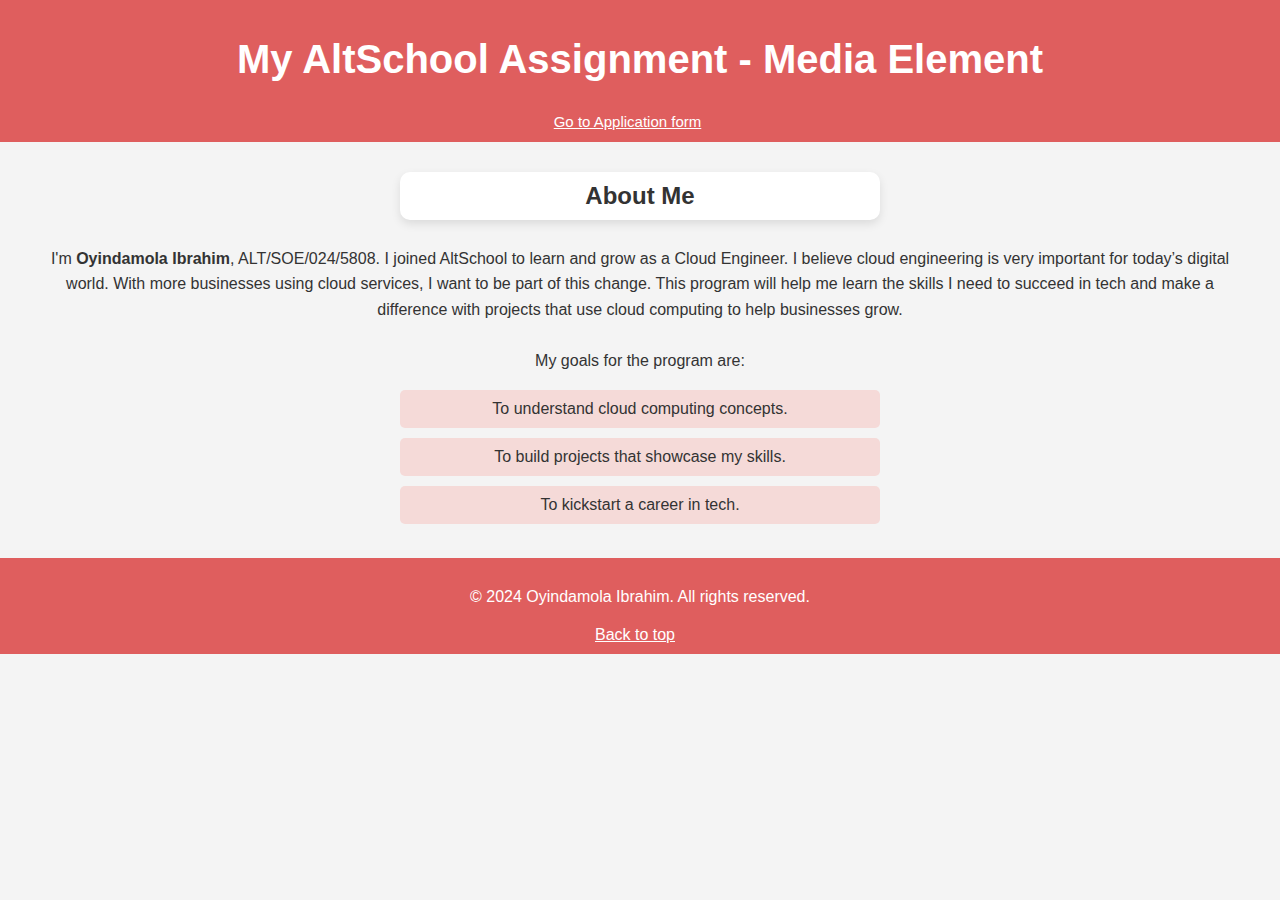
<file: index.html>
<!DOCTYPE html>
<html lang="en">
<head>
    <meta charset="UTF-8">
    <meta name="viewport" content="width=device-width, initial-scale=1.0">
    <title>My AltSchool Profile</title>
    <link rel="stylesheet" href="./styles/index.css">
</head>

<body>
    <header>
        <h1>My AltSchool Assignment - Media Element</h1>
        <nav class="nav">
            <a href="form.html">Go to Application form</a>
        </nav>
    </header>

    <main>
        <section id="#about-me"> 
            <h2 class="about-me">About Me</h2>
            <p class="info">I'm <strong>Oyindamola Ibrahim</strong>, ALT/SOE/024/5808. I joined AltSchool to learn and grow as a Cloud Engineer. I believe cloud engineering is very important for today’s digital world. With more businesses using cloud services, I want to be part of this change. This program will help me learn the skills I need to succeed in tech and make a difference with projects that use cloud computing to help businesses grow.</p>
            <p>My goals for the program are:</p>
            <ul>
                <li>To understand cloud computing concepts.</li>
                <li>To build projects that showcase my skills.</li>
                <li>To kickstart a career in tech.</li>
             </ul><br> 
        </section>
    </main>
    
    <footer>
        <p>&copy; 2024 Oyindamola Ibrahim. All rights reserved.</p>
        <a href= "#about-me">Back to top</a>
    </footer>
    
</body>
</html>
</file>
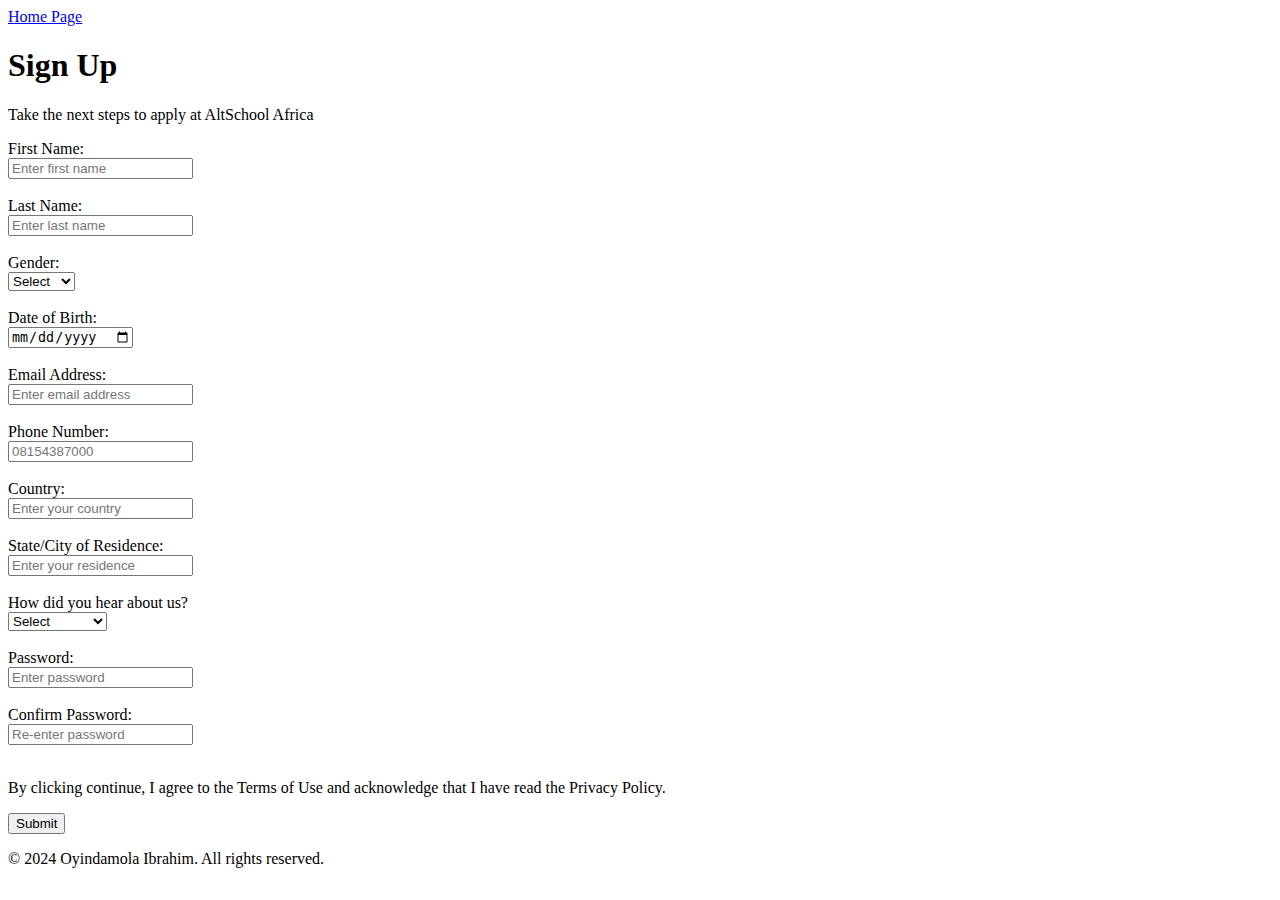
<file: form.html>
<!DOCTYPE html>
<html lang="en">
<head>
    <meta charset="UTF-8">
    <meta name="viewport" content="width=device-width, initial-scale=1.0">
    <title>ALT School Application Form</title>
</head>
<body>
    <header>
        <nav>
            <a href="index.html" aria-label="Go to Home Page">Home Page</a>
            </nav>
        <h1>Sign Up</h1>
    </header>
    <p>Take the next steps to apply at AltSchool Africa</p>

    <main>
        <form action="#" method="post" aria-labelledby="form-title">

        <!-- First Name -->
        <div>
            <label for="first-name">First Name:</label><br>
            <input type="text" id="first-name" name="first-name" placeholder="Enter first name" aria-required="true">
        </div><br>
        
        <!-- Last Name -->
        <div>
            <label for="last-name">Last Name:</label><br>
            <input type="text" id="last-name" name="last-name" placeholder="Enter last name" aria-required="true">
        </div><br>
        
        <!-- Gender -->
        <div>
            <label for="gender">Gender:</label><br>
            <select id="gender" name="gender" aria-required="true">
                <option value="">Select</option>
                <option>Male</option>
                <option>Female</option>
                <option>Other</option>
            </select>
        </div><br>
        
        <!-- Date of Birth -->
        <div>
            <label for="dob">Date of Birth:</label><br>
            <input type="date" id="dob" name="dob" aria-required="true">
        </div><br>
        
        <!-- Email -->
        <div>
            <label for="email">Email Address:</label><br>
            <input type="email" id="email" name="email" placeholder="Enter email address" aria-required="true">
        </div><br>
        
        <!-- Phone -->
        <div>
            <label for="phone">Phone Number:</label><br>
            <input type="tel" id="phone" name="phone" placeholder="08154387000" aria-required="true">
        </div><br>
        
        <!-- Country -->
        <div>
            <label for="country">Country:</label><br>
            <input type="text" id="country" name="country" placeholder="Enter your country" aria-required="true">
        </div><br>
        
        <!-- State/City -->
        <div>
            <label for="residence">State/City of Residence:</label><br>
            <input type="text" id="residence" name="residence" placeholder="Enter your residence" aria-required="true">
        </div><br>
        
        <!-- How did you hear about us? -->
        <div>
            <label for="referral">How did you hear about us?</label><br>
            <select id="referral" name="referral">
                <option value="">Select</option>
                <option>Social Media</option>
                <option>Friend</option>
                <option>Other</option>
            </select>
        </div><br>
        
        <!-- Password -->
        <div>
            <label for="password">Password:</label><br>
            <input type="password" id="password" name="password" placeholder="Enter password" aria-required="true">
        </div><br>
        
        <!-- Confirm Password -->
        <div>
            <label for="confirm-password">Confirm Password:</label><br>
            <input type="password" id="confirm-password" name="confirm-password" placeholder="Re-enter password" aria-required="true">
        </div><br>
        
        <p>By clicking continue, I agree to the Terms of Use and acknowledge that I
           have read the Privacy Policy.</p>
        
        <!-- Submit Button -->
        <div>
            <button type="submit" aria-label="Submit application form">Submit</button>
        </div>
    </form>
    
    </main>
    <footer>
        <p>&copy; 2024 Oyindamola Ibrahim. All rights reserved.</p>
    </footer>
    
</body>
</html>
</file>
<file: styles/index.css>
body {
    font-family: 'Arial', sans-serif;
    margin: 0;
    padding: 0;
    background-color: #f4f4f4;
    color: #333;
    text-align: center;
}

header {
    background: #df5e5e;
    color: #fff;
    padding: 10px;
    font-size: 20px;
}
.info {
    padding: 10px 30px;
}
.nav {
    display: inline-block;
    padding: auto;
    
    
    margin-right: 15px; 
    font-size: 15px;
    transition: 0.3s;
}
a{
    margin-right: 10px;
    text-decoration: underline;
    color: white;
}
a:visited {
    color: white;
    text-decoration: underline;
}

.nav :hover {
    font-weight: bolder ;
}

.about-me {
    background: white;
    padding: 10px;
    margin: 10px 400px;
    margin-top: 30px;
    max-width: 600px;
    border-radius: 10px;
    box-shadow: 0px 4px 10px rgba(0, 0, 0, 0.1);
}

p {
    line-height: 1.6;
}
ul li {
    background:  #f5dad8;
    margin: 10px 400px;
    padding: 10px;
    border-radius: 5px;
}
ul {
    list-style: none;
    padding: 0;
}

footer {
    background:#df5e5e;
    color: white;
    padding: 10px;
}

footer a {
    color: #fff;
}
</file>
